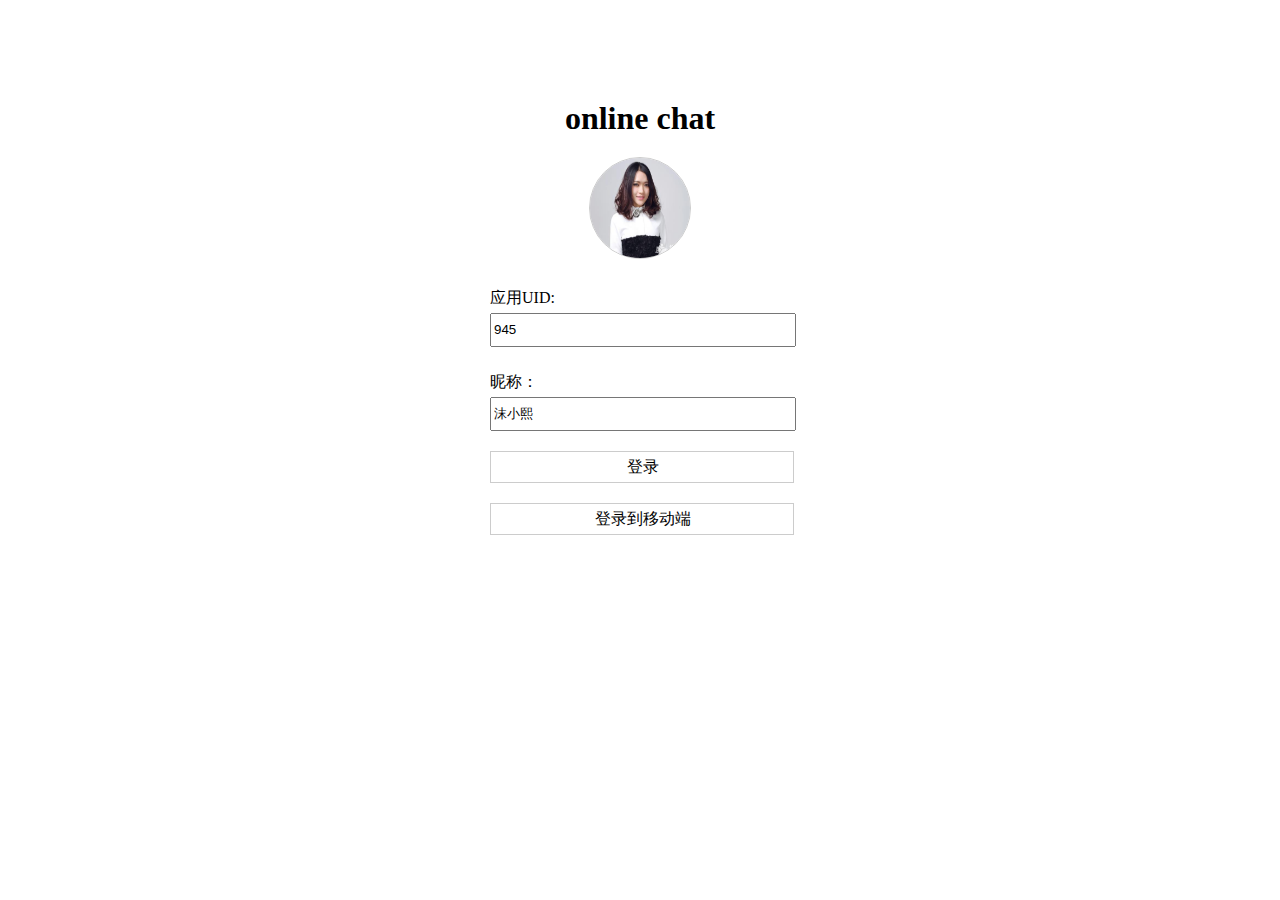
<file: html5/index.html>
<!DOCTYPE HTML>
<html>

<head>
    <meta http-equiv="Content-Type" content="text/html;charset=UTF-8" />
    <title>test</title>
    <script type="text/javascript" src="../static/js/jquery.min.js"></script>
    <script type="text/javascript" src="../static/js/names.js"></script>
    <script type="text/javascript" src="../static/js/online_chat_js_sdk.js"></script>
    <meta name="viewport" content="width=device-width, user-scalable=no, initial-scale=1.0, maximum-scale=1.0, minimum-scale=1.0"/>
</head>
<style type="text/css">
*{
    margin:0;
    padding:0;
}
form{
    width:300px;
    position:absolute;
    left:50%;
    margin-left:-150px;
    margin-top:100px;
}
img{
    width:160px;
    height:160px;
    border-radius: 80px;
    border:1px #ccc solid;
}
.form-item{
    margin-top:20px;
}
.form-item span{
    display:block;
    width:100%;
    line-height:30px;
}
.form-item input{
    display:block;
    width:100%;
    height:30px;
    line-height:30px;
    padding-left:2px;
}
.form-item .button{
    width:100%;
    display:block;
    border:1px #ccc solid;
    padding-left:2px;
    text-align:center;
    cursor:pointer
}
</style>
<body>

    <form>
        <h1 style="text-align:center">online chat</h3>
        <div class="form-item" style="text-align:center">
            <img src="" style="width:100px;height:100px"/>
        </div>
        <div class="form-item">
            <span>应用UID:</span>
            <input type="input" name="app_uid" value="" />
        </div>
        <div class="form-item">
            <span>昵称：</span>
            <input type="input" name="name" value="" />
        </div>
        <div class="form-item">
            <span class="button" onclick="doLogin('')">登录</span>
            <span class="button" onclick="doLogin('mobile')" style="margin-top:20px">登录到移动端</span>
            <input type="hidden" name="head_img" value="" />
            <input type="hidden" name="user_type" value="0" />
        </div>
    </form>
</body>
<script>
    //实例化sdk
    var onlineChat = new online_chat_js_sdk({
        httpApiHost:''
    });
    var app_uid = parseInt( Math.random() * 1000 );
    var names = getChatNames();
    var name =  names[Math.floor(Math.random() * names.length)];
    var head_img = parseInt( Math.random() * 1000) % 17 + 1;
    head_img =   window.location.origin + '/static/img/head_img/' + head_img.toString() + '.jpg';
    //console.log(head_img);
    $('input[name=app_uid]').val(app_uid);
    $('input[name=name]').val(name);
    $('input[name=head_img]').val( head_img );
    $('img').attr('src',head_img);
    function doLogin(type){
        onlineChat.httpApi.doLogin($('form').serialize(),function(data){
            if( data.code == 200 ){
                if( type == 'mobile' ){
                    window.location.href='mobile.html';
                    return;
                }
                if( data.data.is_mobile == '0' ){
                    window.location.href='pc.html';
                }else{
                    window.location.href='mobile.html';
                }
            }else{
                alert(data.msg);
            }
        });
    }
</script>
</html>
</file>
